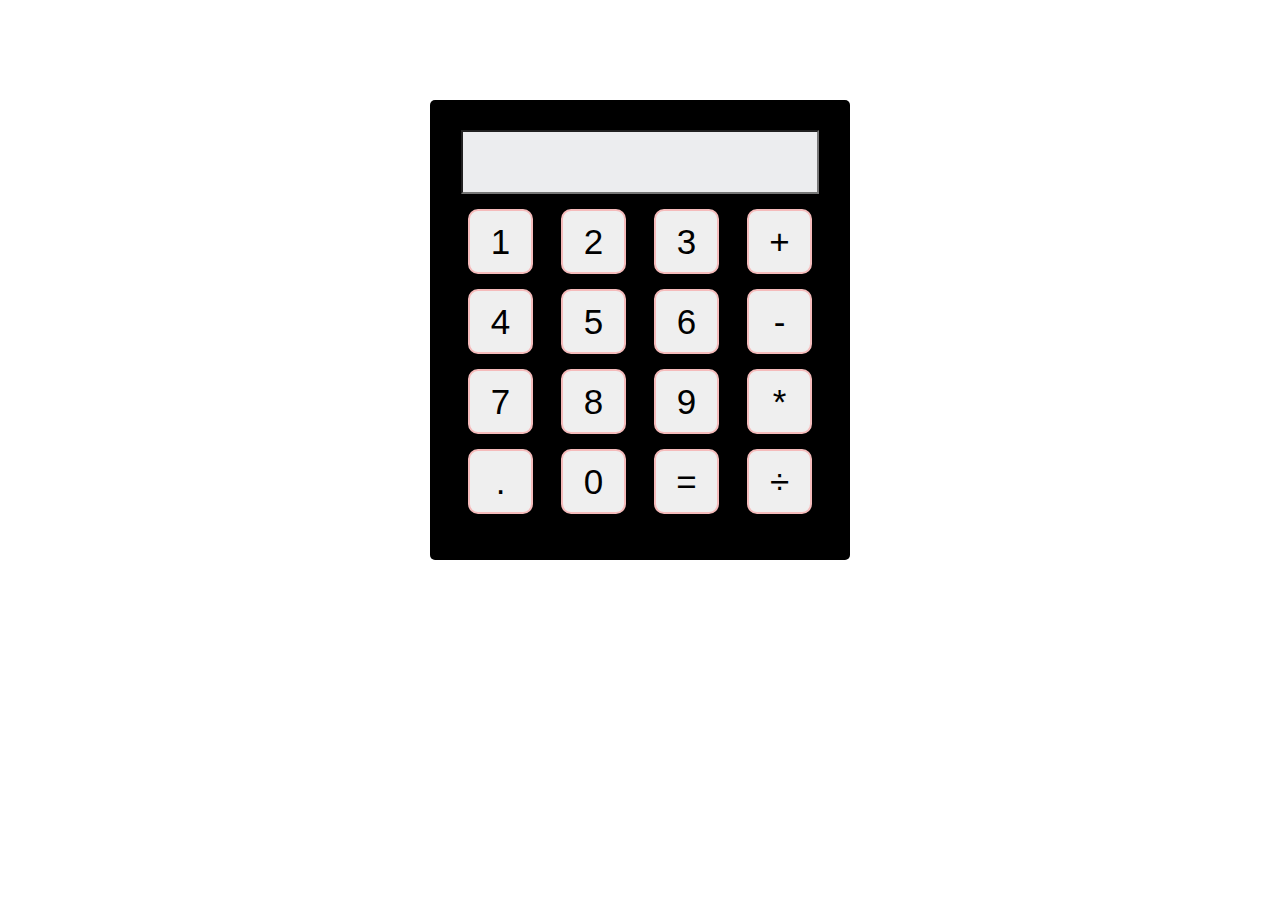
<file: index.html>
<!DOCTYPE html>
<html lang="en">

<head>
    <title>Document</title>
    <link rel="stylesheet" href="CSS/style.css">
    
</head>

<body>
    <div class="calculator-container">
        <input type="text" class="calculator-screen">
        <div class="button-row">
            <button class="cal-button">1</button>
            <button class="cal-button">2</button>
            <button class="cal-button">3</button>
            <button class="cal-button">+</button>
        </div>

        <div class="button-row">
            <button class="cal-button">4</button>
            <button class="cal-button">5</button>
            <button class="cal-button">6</button>
            <button class="cal-button">-</button>
        </div>

        <div class="button-row">
            <button class="cal-button">7</button>
            <button class="cal-button">8</button>
            <button class="cal-button">9</button>
            <button class="cal-button">*</button>
        </div>

        <div class="button-row">
            <button class="cal-button">.</button>
            <button class="cal-button">0</button>
            <button class="cal-button">=</button>
            <button class="cal-button">÷</button>
        </div>
    </div>
</body>
</html>
</file>
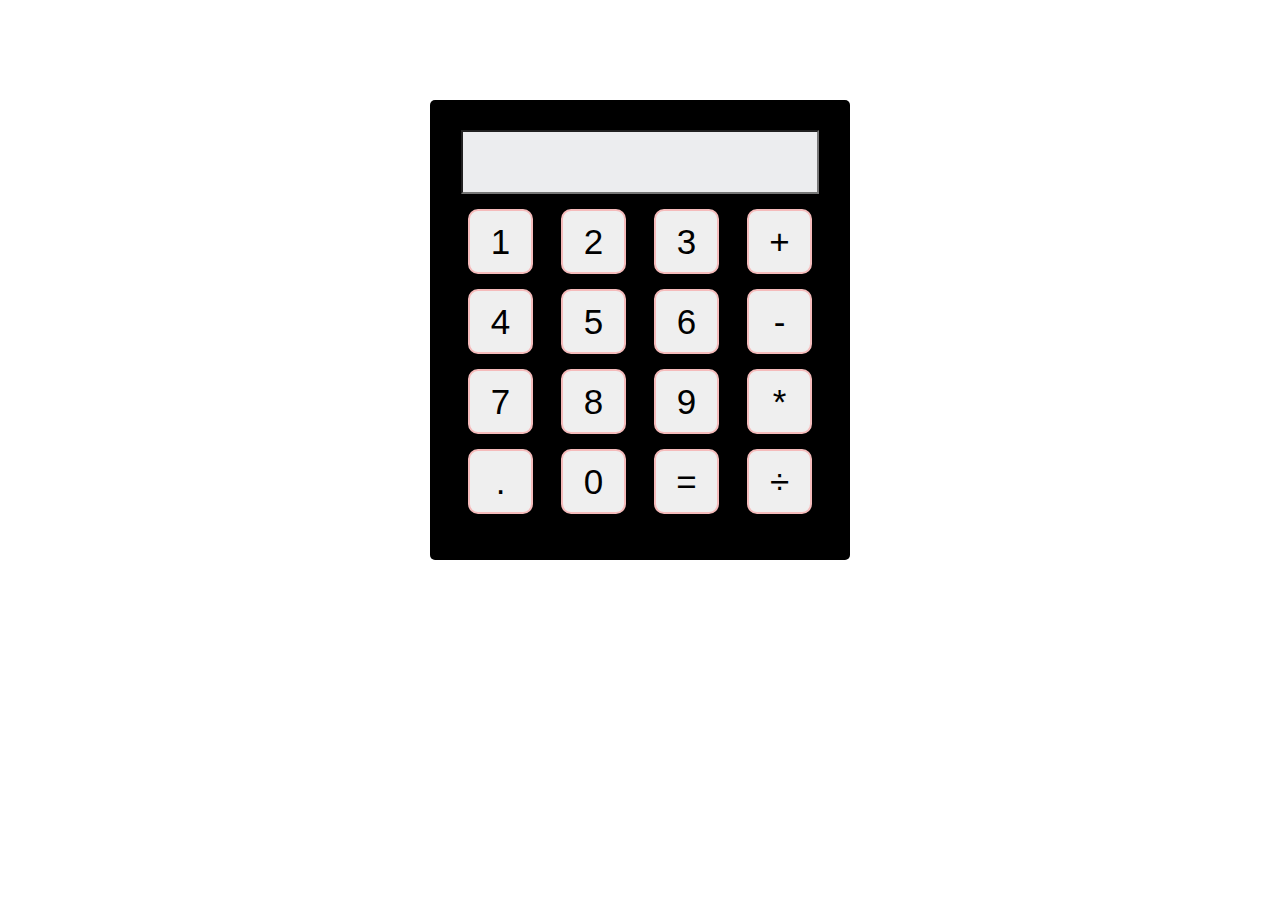
<file: Assignment-10.html>
<!DOCTYPE html>
<html lang="en">

<head>
    <title>Document</title>
    <style>
        .calculator-container {
            width: 400px;
            height: 400px;
            background-color: black;
            margin-left: auto;
            margin-right: auto;
            margin-top: 100px;
            border-radius: 5px;
            padding: 10px;
            padding-bottom: 50px;
        }
        .calculator-screen {
            display: block;
            margin-left: auto;
            margin-right: auto;
            width: 350px;
            font-size: 50px;
            margin-top: 20px;
            background-color: #ecedef;
        }
        .button-row{
            display: flex;
            justify-content: space-evenly;
            margin-top: 15px;
        }
        .cal-button{
            font-size: 35px;
            height: 65px;
            width: 65px;
            border-radius: 10px;
            border: 2px solid rgb(245, 187, 187);
            cursor: pointer;
        }
        .cal-button:hover{
           background-color: rgb(96, 214, 73);
           border-radius: 50px;
        }
    </style>
</head>

<body>
    <div class="calculator-container">
        <input type="text" class="calculator-screen">
        <div class="button-row">
            <button class="cal-button">1</button>
            <button class="cal-button">2</button>
            <button class="cal-button">3</button>
            <button class="cal-button">+</button>
        </div>

        <div class="button-row">
            <button class="cal-button">4</button>
            <button class="cal-button">5</button>
            <button class="cal-button">6</button>
            <button class="cal-button">-</button>
        </div>

        <div class="button-row">
            <button class="cal-button">7</button>
            <button class="cal-button">8</button>
            <button class="cal-button">9</button>
            <button class="cal-button">*</button>
        </div>

        <div class="button-row">
            <button class="cal-button">.</button>
            <button class="cal-button">0</button>
            <button class="cal-button">=</button>
            <button class="cal-button">÷</button>
        </div>
    </div>
</body>
</html>
</file>
<file: CSS/style.css>
.calculator-container {
            width: 400px;
            height: 400px;
            background-color: black;
            margin-left: auto;
            margin-right: auto;
            margin-top: 100px;
            border-radius: 5px;
            padding: 10px;
            padding-bottom: 50px;
        }
        .calculator-screen {
            display: block;
            margin-left: auto;
            margin-right: auto;
            width: 350px;
            font-size: 50px;
            margin-top: 20px;
            background-color: #ecedef;
        }
        .button-row{
            display: flex;
            justify-content: space-evenly;
            margin-top: 15px;
        }
        .cal-button{
            font-size: 35px;
            height: 65px;
            width: 65px;
            border-radius: 10px;
            border: 2px solid rgb(245, 187, 187);
            cursor: pointer;
        }
        .cal-button:hover{
           background-color: rgb(96, 214, 73);
           border-radius: 50px;
        }
</file>
